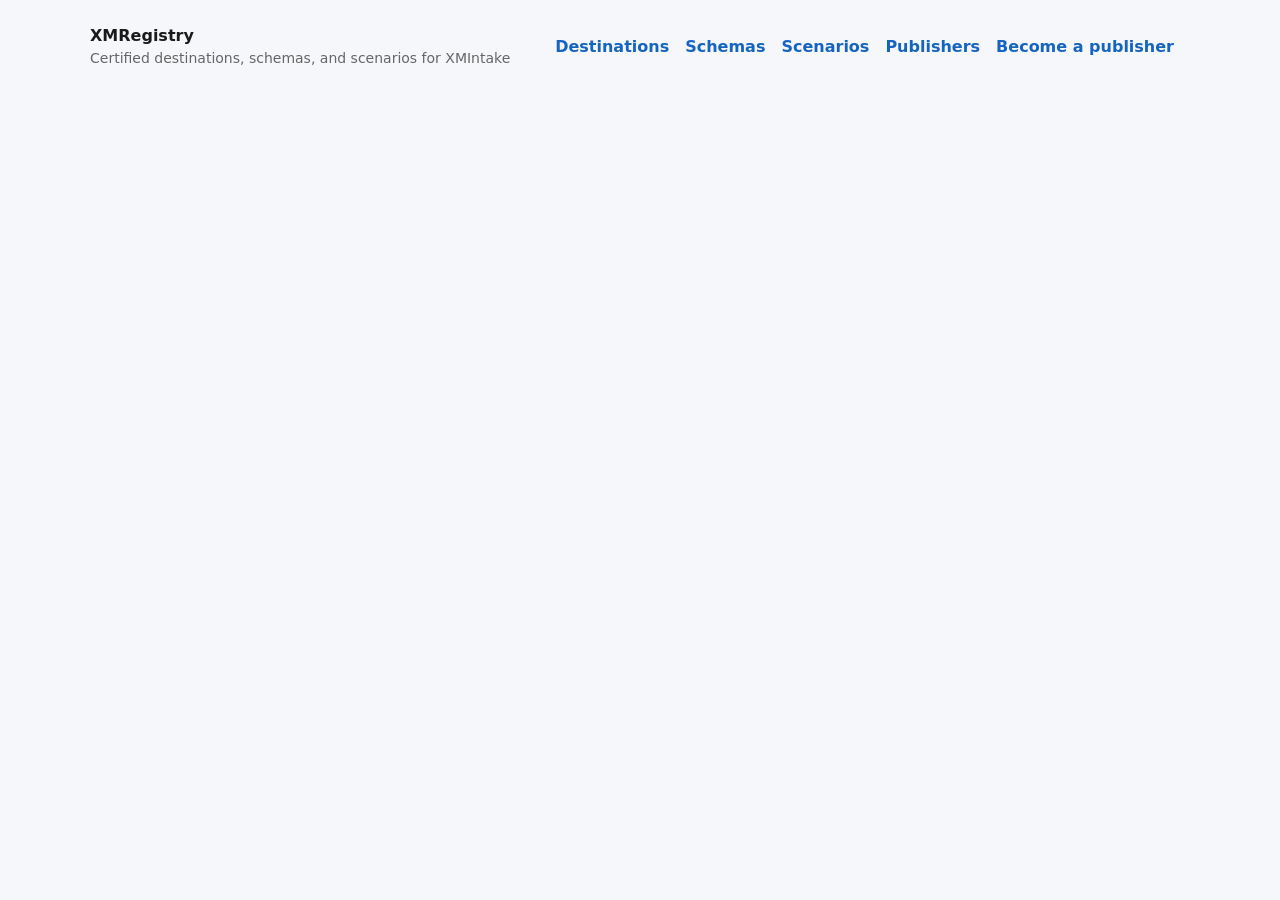
<file: index.html>
<!doctype html>
<html lang="en">
  <head>
    <meta charset="UTF-8" />
    <meta name="viewport" content="width=device-width, initial-scale=1.0" />
    <title>XMRegistry</title>
    <meta name="description" content="Browse certified XMIntake destinations, schemas, and scenarios." />
    <script type="module" crossorigin src="/assets/index.js"></script>
    <link rel="stylesheet" crossorigin href="/assets/index.css">
  </head>
  <body>
    <div id="root"></div>
  </body>
</html>
</file>
<file: assets/index.css>
:root{color-scheme:light dark;font-family:Inter,system-ui,sans-serif;line-height:1.5;color:#1a1a1a;background:#f6f7fb}body{margin:0}a{color:#1565c0}.layout{max-width:1100px;margin:0 auto;padding:24px 16px 48px}header.site-header{display:flex;flex-wrap:wrap;gap:12px;align-items:center;justify-content:space-between;margin-bottom:24px}nav a{margin-right:16px;text-decoration:none;font-weight:600}nav a.active{text-decoration:underline}.hero{margin-bottom:24px}.search{width:100%;max-width:420px;padding:10px 12px;border:1px solid #ccc;border-radius:8px;font-size:16px}.grid{display:grid;grid-template-columns:repeat(auto-fill,minmax(260px,1fr));gap:16px}.card{background:#fff;border:1px solid #e3e6ef;border-radius:12px;padding:16px;box-shadow:0 1px 2px #0000000a}.card h3{margin:0 0 8px}.card .meta{color:#666;font-size:14px}.chips{display:flex;flex-wrap:wrap;gap:8px;margin:12px 0}.chip{background:#eef2ff;color:#334;border-radius:999px;padding:4px 10px;font-size:12px}.chip.selected{background:#1565c0;color:#fff}button,.button{display:inline-block;background:#1565c0;color:#fff;border:none;border-radius:8px;padding:10px 14px;font-size:14px;cursor:pointer;text-decoration:none}button.secondary,.button.secondary{background:#eef2ff;color:#1565c0}.share-qr{margin-top:20px;padding-top:16px;border-top:1px solid #e3e6ef}.share-qr h2{margin:0 0 8px;font-size:1.1rem}.share-qr-reveal{margin-top:12px}.share-qr-image{display:block;margin:12px 0;border-radius:8px;background:#fff}.detail-actions{display:flex;flex-wrap:wrap;gap:12px;margin:16px 0}.preview-list{list-style:none;padding:0}.preview-list li{padding:8px 0;border-bottom:1px solid #eee}.muted{color:#666;font-size:14px}.error{color:#b00020}@media(prefers-color-scheme:dark){:root{color:#f2f2f2;background:#121418}.card{background:#1c1f26;border-color:#2a2f3a}.chip{background:#2a3142;color:#dbe4ff}.search{background:#1c1f26;color:inherit;border-color:#444}}.toolbar{display:flex;flex-wrap:wrap;gap:12px;align-items:center;margin-bottom:16px}.toolbar .search{flex:1 1 260px}.filter{display:inline-flex;gap:6px;align-items:center;font-size:14px}.filter select{padding:8px 10px;border-radius:8px;border:1px solid #ccc;background:transparent;color:inherit;font:inherit}
</file>
